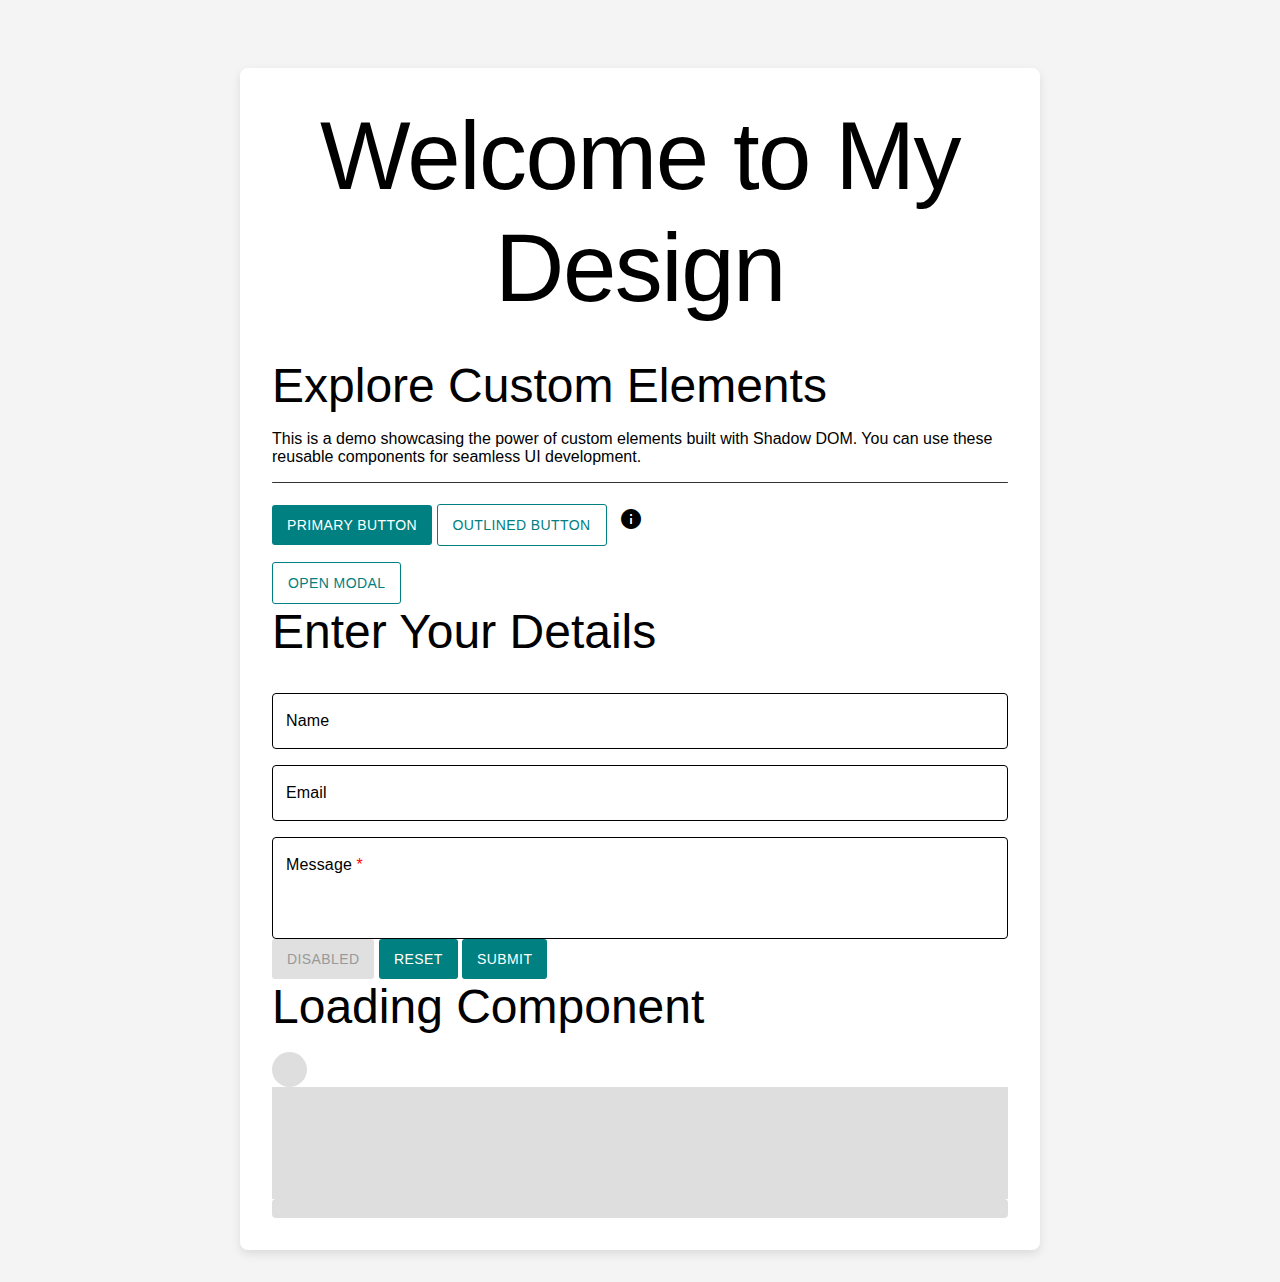
<file: index.html>
<!DOCTYPE html>
<html lang="en">
  <head>
    <meta charset="UTF-8" />
    <meta http-equiv="X-UA-Compatible" content="IE=edge" />
    <meta name="viewport" content="width=device-width, initial-scale=1.0" />
    <title>My Design</title>
    <link rel="stylesheet" href="./custom-elements.css" />
    <script type="module" src="./cutsom-elements.js"></script>
    <link
      href="https://fonts.googleapis.com/css?family=Material+Icons|Material+Icons+Outlined|Material+Icons+Two+Tone|Material+Icons+Round|Material+Icons+Sharp"
      rel="stylesheet"
    />

    <style>
      body {
        --accent-clr: teal;
        font-family: Arial, sans-serif;
        margin: 0;
        padding: 0;
        background-color: #f4f4f4;
      }
      md-container {
        padding: 2rem;
        margin: 2rem auto;
        max-width: 800px;
        background-color: #fff;
        border-radius: 8px;
        box-shadow: 0 4px 10px rgba(0, 0, 0, 0.1);
      }
      md-box {
        display: flex;
        gap: 1rem;
        margin-top: 1rem;
      }
      md-divider {
        margin: 2rem 0;
      }
      md-textfield {
        margin-top: 1rem;
        --text-color: black;
        --border-color: black;
        --label-color: black;
      }
      .center {
        text-align: center;
      }
    </style>
  </head>

  <body>
    <br />
    <br />
    <md-container>
      <!-- Typography -->
      <md-typography variant="h1" class="center"
        >Welcome to My Design</md-typography
      >
      <md-typography variant="h3" sx="color:black"
        >Explore Custom Elements</md-typography
      >
      <md-typography>
        This is a demo showcasing the power of custom elements built with Shadow
        DOM. You can use these reusable components for seamless UI development.
      </md-typography>

      <!-- Divider -->
      <md-divider></md-divider>

      <!-- Buttons -->
      <md-box>
        <md-button variant="contained">Primary Button</md-button>
        <md-button variant="outlined">Outlined Button</md-button>
        <md-icon-button target="#info-popover">
          <md-icon>info</md-icon>
        </md-icon-button>
      </md-box>

      <!-- Modal -->
      <md-box>
        <md-button variant="outlined" target="#demo-modal"
          >Open Modal</md-button
        >
      </md-box>
      <md-modal id="demo-modal">
        <md-typography variant="h3">Modal Title</md-typography>
        <md-typography>
          This is a modal component. Modals are great for showing important
          information or asking users to confirm actions.
        </md-typography>
        <md-divider></md-divider>
        <md-button variant="contained" close-target="#demo-modal"
          >Close Modal</md-button
        >
      </md-modal>

      <!-- Popover -->
      <md-popover id="info-popover">
        <md-typography>Here is some popover content!</md-typography>
      </md-popover>

      <!-- Textfield -->
      <md-typography variant="h3">Enter Your Details</md-typography>
      <md-box w="100%">
        <form>
          <md-textfield
            type="text"
            autocomplete="false"
            fullwidth
            label="Name"
          ></md-textfield>
          <md-textfield
            type="text"
            autocomplete="false"
            fullwidth
            label="Email"
          ></md-textfield>
          <md-textfield
            required
            type="text"
            autocomplete="false"
            label="Message"
            multiline
            fullwidth
          ></md-textfield>
          <md-button disabled>Disabled</md-button>
          <md-button type="reset">Reset</md-button>
          <md-button type="submit">Submit</md-button>
        </form>
      </md-box>

      <!-- Skeleton -->
      <md-typography variant="h3">Loading Component</md-typography>
      <md-skeleton animation="opacity" variant="circle"></md-skeleton>
      <md-skeleton animation="wave" variant="rectangle"></md-skeleton>
      <md-skeleton animation="opacity" variant="text"></md-skeleton>
    </md-container>
  </body>
</html>
</file>
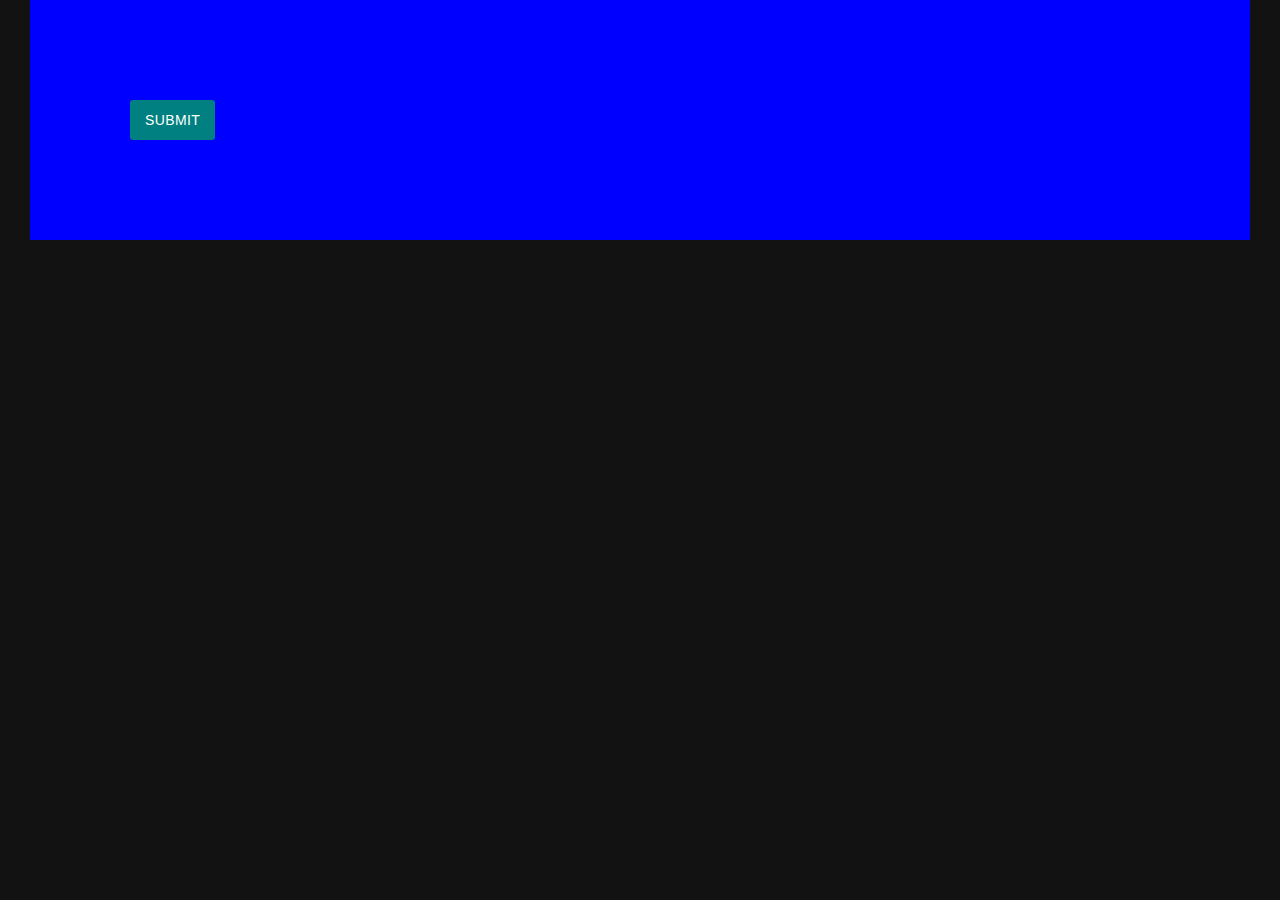
<file: examples/box.html>
<!DOCTYPE html>
<html lang="en">
  <head>
    <meta charset="UTF-8" />
    <meta http-equiv="X-UA-Compatible" content="IE=edge" />
    <meta name="viewport" content="width=device-width, initial-scale=1.0" />
    <title>My Design</title>
    <link rel="stylesheet" href="/custom-elements.css" />
    <script type="module" src="/cutsom-elements.js"></script>
    <link
      href="https://fonts.googleapis.com/css?family=Material+Icons|Material+Icons+Outlined|Material+Icons+Two+Tone|Material+Icons+Round|Material+Icons+Sharp"
      rel="stylesheet"
    />
    <style>
      html {
        color-scheme: dark;
      }
    </style>
  </head>

  <body>
    <md-container>
      <md-box p="100px" c="#222" sx="background-color:blue">
        <md-button type="submit">SUBMIT</md-button>
      </md-box>
    </md-container>

    <script></script>
  </body>
</html>
</file>
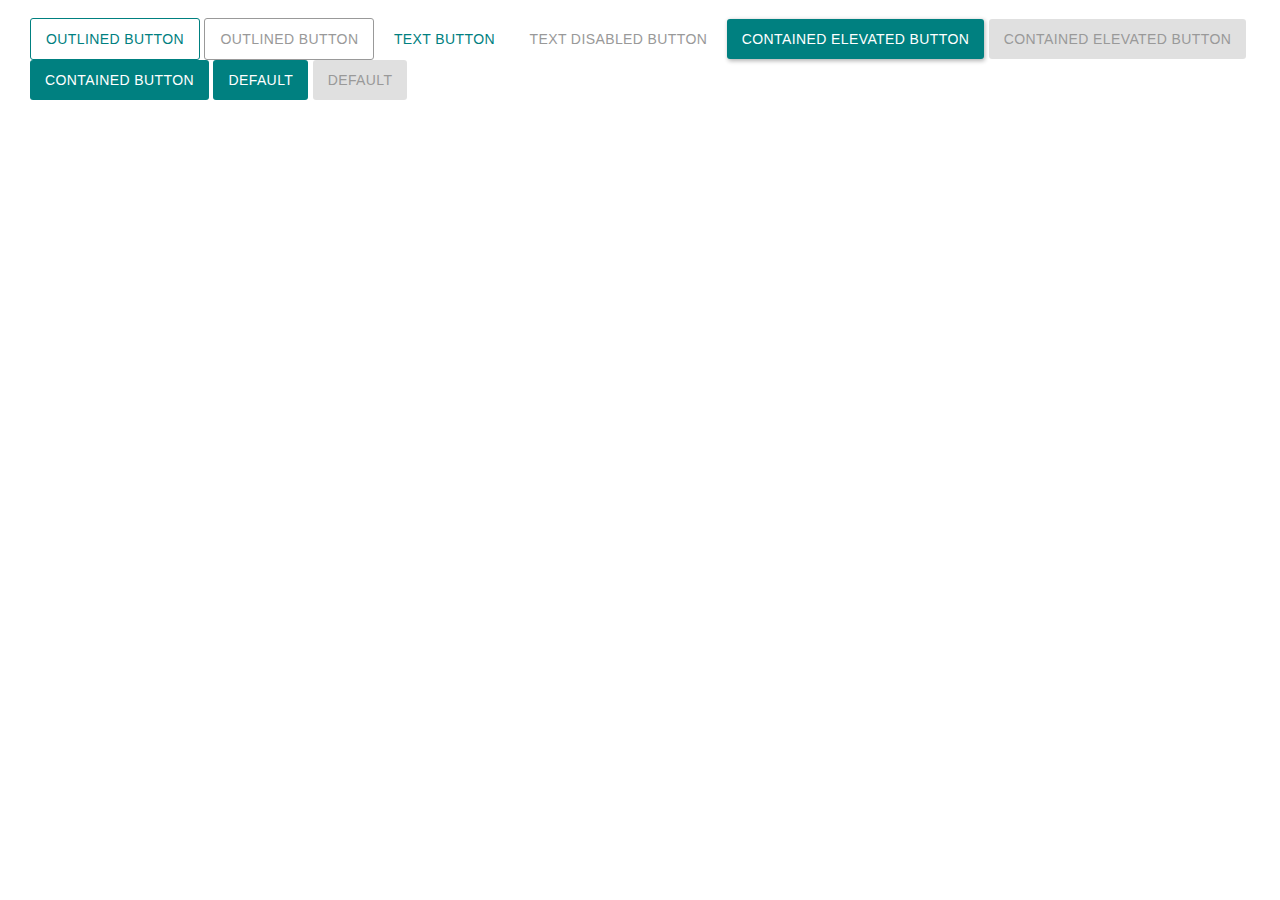
<file: examples/button.html>
<!DOCTYPE html>
<html lang="en">
  <head>
    <meta charset="UTF-8" />
    <meta http-equiv="X-UA-Compatible" content="IE=edge" />
    <meta name="viewport" content="width=device-width, initial-scale=1.0" />
    <title>My Design</title>
    <link rel="stylesheet" href="/custom-elements.css" />
    <script type="module" src="/cutsom-elements.js"></script>
    <link
      href="https://fonts.googleapis.com/css?family=Material+Icons|Material+Icons+Outlined|Material+Icons+Two+Tone|Material+Icons+Round|Material+Icons+Sharp"
      rel="stylesheet"
    />
  </head>

  <body>
    <md-container>
      <br />
      <md-button variant="outlined">Outlined Button</md-button>
      <md-button variant="outlined" disabled>Outlined Button</md-button>
      <md-button variant="text">Text Button</md-button>
      <md-button variant="text" disabled>Text disabled Button</md-button>
      <md-button variant="contained" elevated type="submit"
        >Contained Elevated button</md-button
      >
      <md-button variant="contained" elevated disabled type="submit"
        >Contained Elevated button</md-button
      >
      <md-button variant="contained" type="submit">Contained Button</md-button>
      <md-button>Default</md-button>
      <md-button disabled>Default</md-button>
    </md-container>

    <script>
      const buttons = document.querySelectorAll("md-button");

      buttons.forEach((button) =>
        button.addEventListener("click", (e) => {
          console.log(e.target.variant);
        })
      );
    </script>
  </body>
</html>
</file>
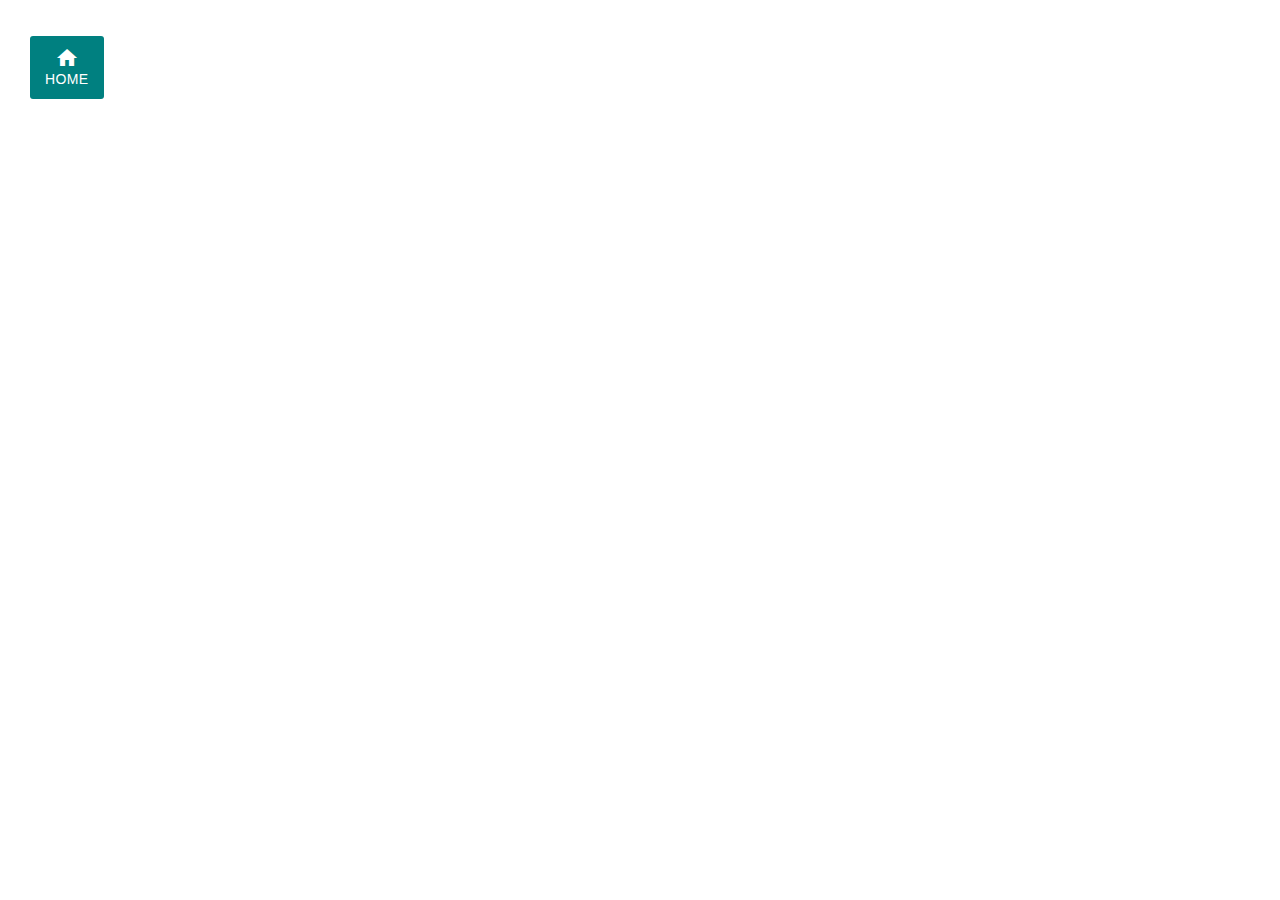
<file: examples/modal.html>
<!DOCTYPE html>
<html lang="en">
  <head>
    <meta charset="UTF-8" />
    <meta http-equiv="X-UA-Compatible" content="IE=edge" />
    <meta name="viewport" content="width=device-width, initial-scale=1.0" />
    <title>My Design</title>
    <link rel="stylesheet" href="/custom-elements.css" />
    <script type="module" src="/cutsom-elements.js"></script>
    <link
      href="https://fonts.googleapis.com/css?family=Material+Icons|Material+Icons+Outlined|Material+Icons+Two+Tone|Material+Icons+Round|Material+Icons+Sharp"
      rel="stylesheet"
    />

    <style>
      html {
        color-scheme: dark light;
      }

      body {
        --accent-clr: teal;
      }
    </style>
  </head>

  <body>
    <br />
    <br />
    <md-container>
      <md-box>
        <md-button target="#my-modal">
          <md-box>
            <md-icon>home</md-icon>
            <md-typography variant="span">Home</md-typography>
          </md-box>
        </md-button>

        <md-modal id="my-modal">
          Lorem ipsum dolor sit amet consectetur adipisicing elit: Numquam
          faciis quas excepturi praesentium laboriosam sit suscipit reiciendis
          error? Ipsam ab quasi facere accusamus est, dolor nesciunt
          perferendis? Excepturi similique beatae id rerum harum error fugit
          animi ipsa modi molestias, consequatur qui voluptate quis quam velit
          accusantium enim exercitationem corporis nostrum repudiandae tenetur
          voluptatem iste neque iusto: Atque deserunt, porro voluptatum quisquam
          vero quis repudiandae allat libero numquam quos iusto pariatur
        </md-modal>
      </md-box>
    </md-container>
  </body>
</html>
</file>
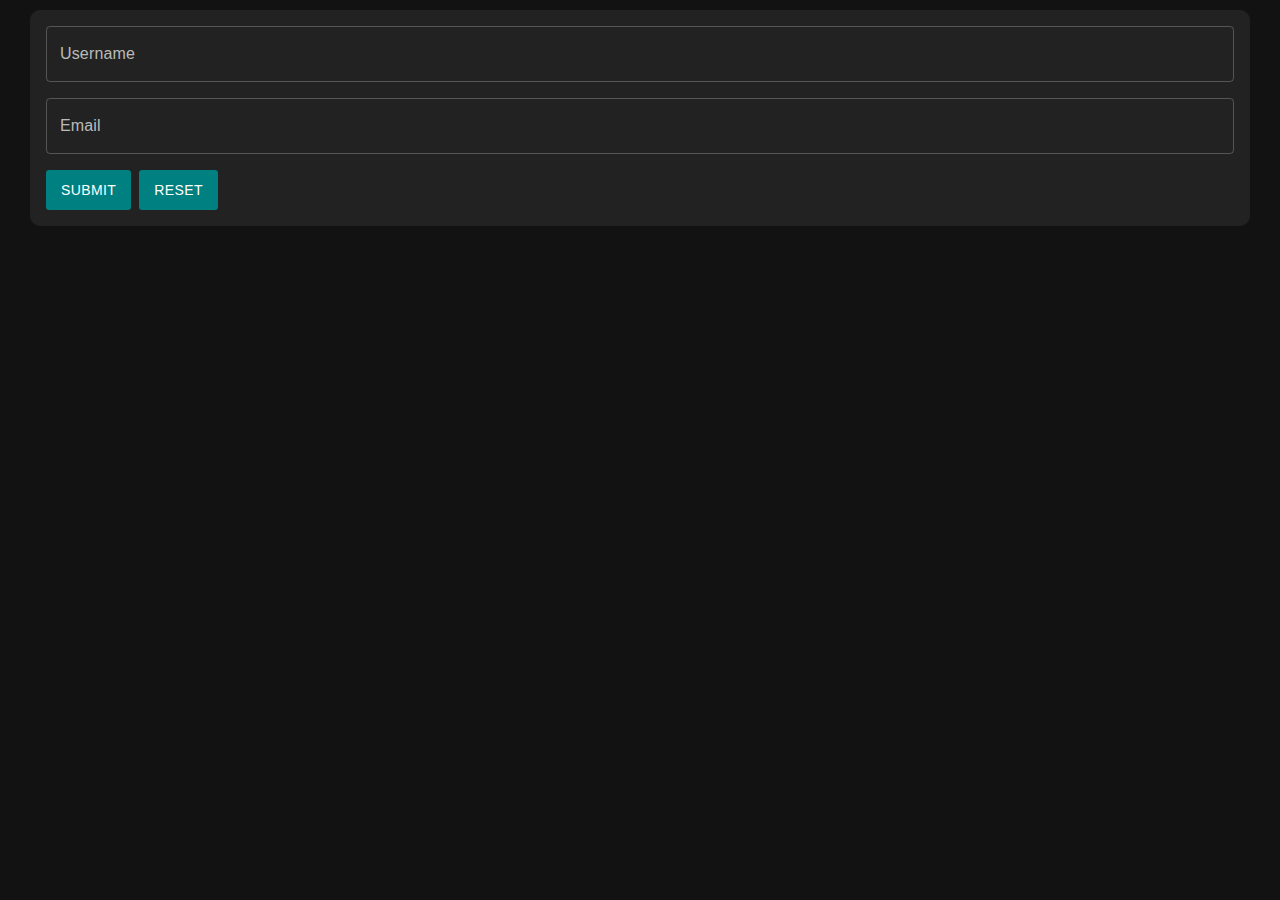
<file: examples/textfield.html>
<!DOCTYPE html>
<html lang="en">
  <head>
    <meta charset="UTF-8" />
    <meta http-equiv="X-UA-Compatible" content="IE=edge" />
    <meta name="viewport" content="width=device-width, initial-scale=1.0" />
    <title>My Design</title>
    <link rel="stylesheet" href="/custom-elements.css" />
    <script type="module" src="/cutsom-elements.js"></script>
    <link
      href="https://fonts.googleapis.com/css?family=Material+Icons|Material+Icons+Outlined|Material+Icons+Two+Tone|Material+Icons+Round|Material+Icons+Sharp"
      rel="stylesheet"
    />
    <style>
      html {
        color-scheme: dark;
      }
    </style>
  </head>

  <body>
    <md-container>
      <md-box
        m="10px 0 0 0"
        c="#222"
        p="1rem"
        d="flex"
        g="1rem"
        r="10px"
        dir="column"
      >
        <md-textfield
          type="text"
          autocomplete="false"
          fullwidth
          label="Username"
        ></md-textfield>
        <md-textfield
          type="email"
          autocomplete="false"
          label="Email"
          fullwidth
        ></md-textfield>
        <md-box d="flex" g="0.5rem">
          <md-button type="submit">SUBMIT</md-button>
          <md-button type="reset">Reset</md-button>
        </md-box>
      </md-box>
    </md-container>

    <script>
      const textField = document.querySelector("md-textfield");
      const button = document.querySelector("md-button");

      const form = document.querySelector("form");
      const inputEl = document.querySelector("md-textfield");

      textField.addEventListener("change", (e) => {});
    </script>
  </body>
</html>
</file>
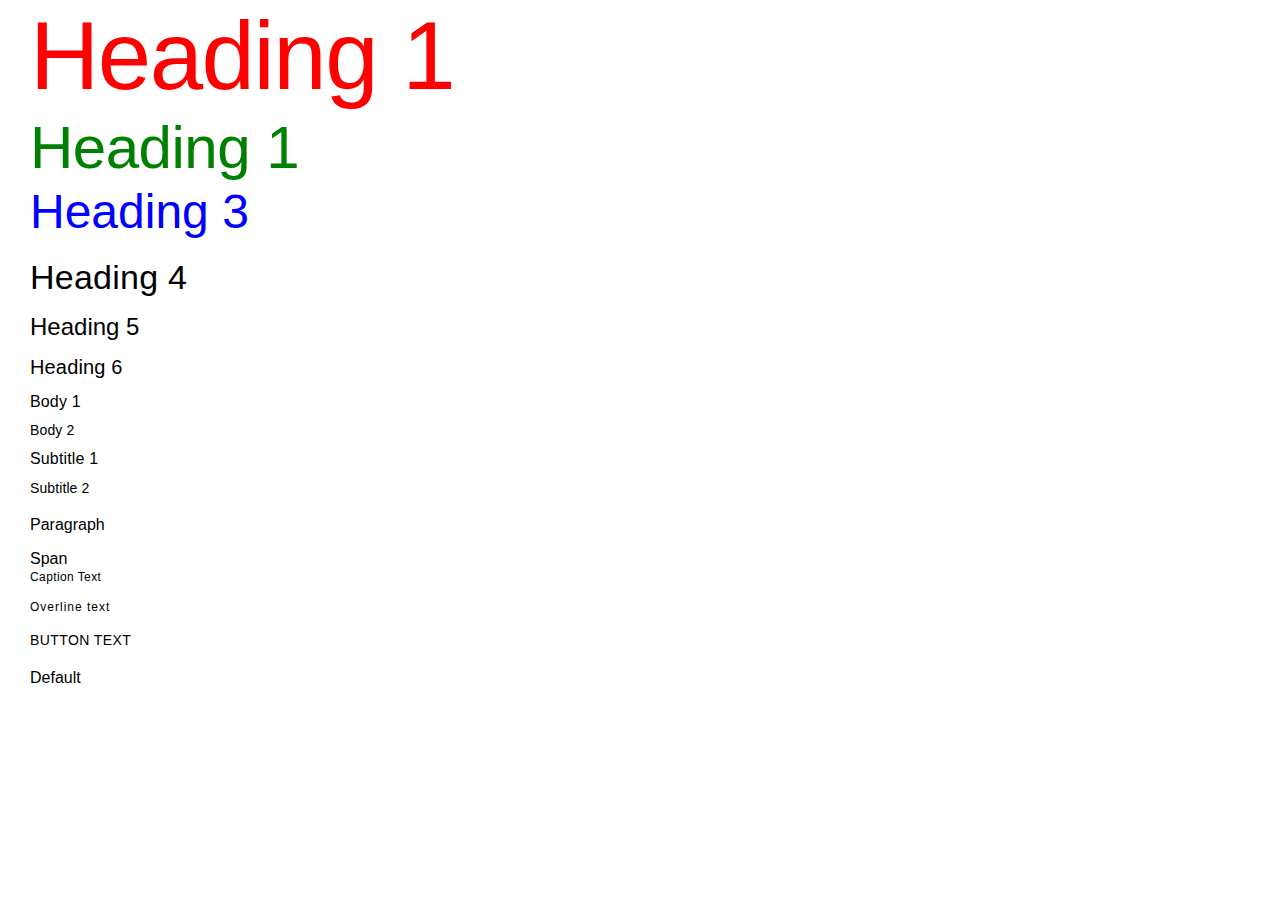
<file: examples/typography.html>
<!DOCTYPE html>
<html lang="en">
  <head>
    <meta charset="UTF-8" />
    <meta http-equiv="X-UA-Compatible" content="IE=edge" />
    <meta name="viewport" content="width=device-width, initial-scale=1.0" />
    <title>My Design</title>
    <link rel="stylesheet" href="/custom-elements.css" />
    <script type="module" src="/cutsom-elements.js"></script>
    <link
      href="https://fonts.googleapis.com/css?family=Material+Icons|Material+Icons+Outlined|Material+Icons+Two+Tone|Material+Icons+Round|Material+Icons+Sharp"
      rel="stylesheet"
    />
  </head>

  <body>
    <md-container>
      <md-typography variant="h1" margin="0" padding="0" color="red"
        >Heading 1</md-typography
      >
      <md-typography variant="h2" m="0" p="0" c="green"
        >Heading 1</md-typography
      >
      <md-typography variant="h3" sx="color:blue">Heading 3</md-typography>
      <md-typography variant="h4">Heading 4</md-typography>
      <md-typography variant="h5">Heading 5</md-typography>
      <md-typography variant="h6">Heading 6</md-typography>
      <md-typography variant="body1">Body 1</md-typography>
      <md-typography variant="body2">Body 2</md-typography>
      <md-typography variant="subtitle1">Subtitle 1</md-typography>
      <md-typography variant="subtitle2">Subtitle 2</md-typography>
      <md-typography variant="p">Paragraph</md-typography>
      <md-typography variant="span">Span</md-typography>
      <md-typography variant="caption-text">Caption Text</md-typography>
      <md-typography variant="overline-text">Overline text</md-typography>
      <md-typography variant="button-text">Button text</md-typography>
      <md-typography>Default</md-typography>
    </md-container>
  </body>
</html>
</file>
<file: custom-elements.css>
* {
  box-sizing: border-box;
}

html {
  -webkit-font-smoothing: antialiased;
  box-sizing: border-box;
  text-size-adjust: 100%;
}
body {
  font-size: 1rem;
  font-family: system, sans-serif;
  margin: 0;
  padding: 0;
  --accent-clr: teal;
}

md-theme:not(:defined),
md-typography:not(:defined),
md-button:not(:defined),
md-icon-button:not(:defined),
md-modal:not(:defined),
md-button:not(:defined),
md-skeleton:not(:defined),
md-divider:not(:defined),
md-form:not(:defined),
md-icon:not(:defined),
md-container:not(:defined),
md-form-element:not(:defined) {
  display: none;
}
</file>
